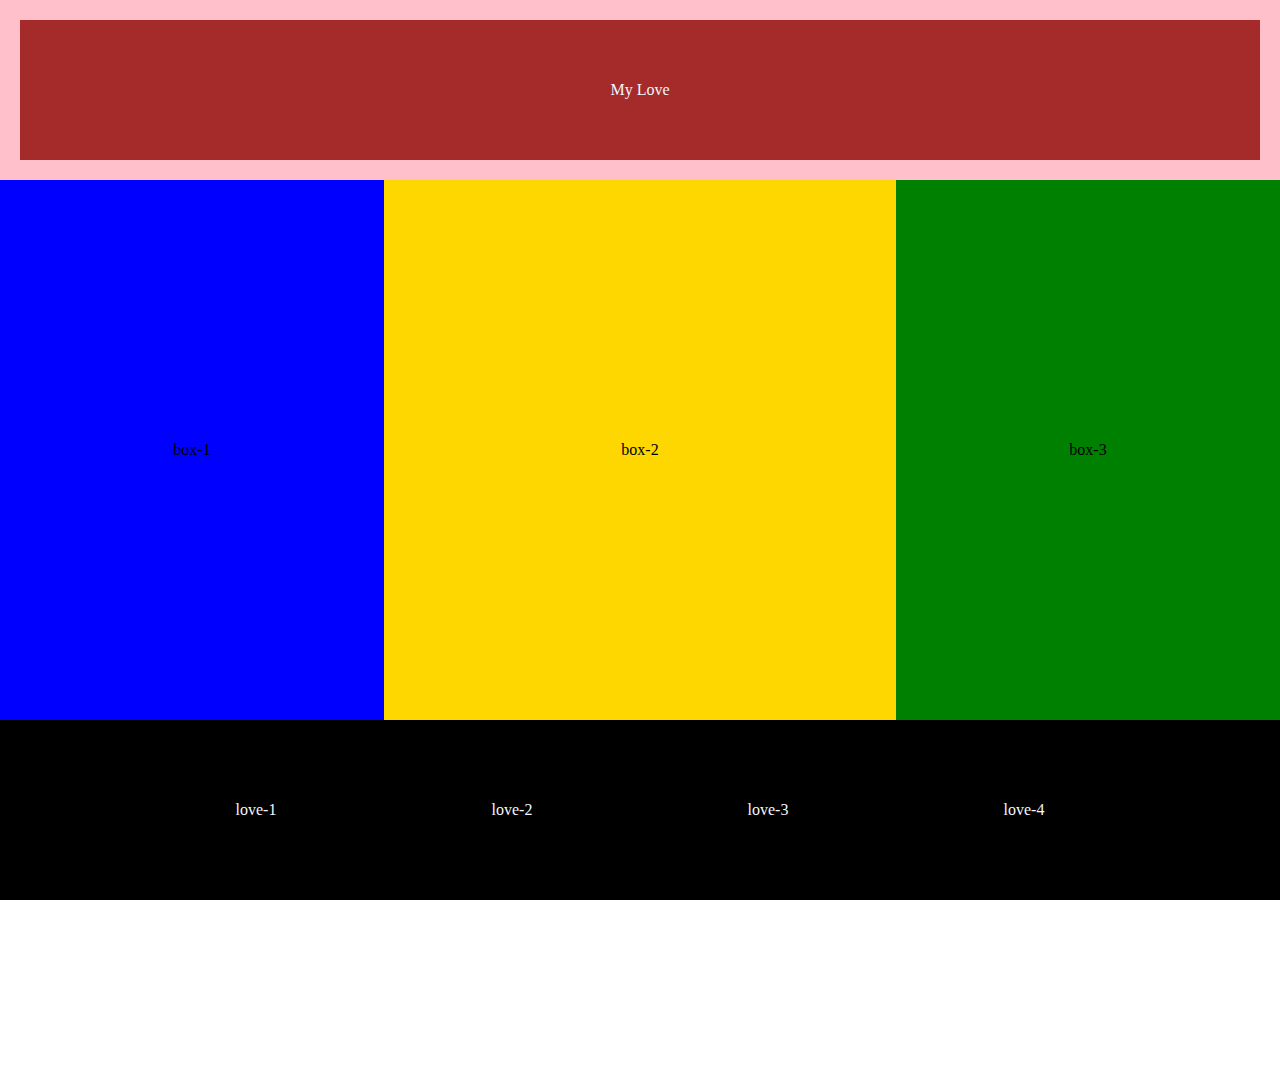
<file: index.html>
<!DOCTYPE html>
<html lang="en">
<head>
    <meta charset="UTF-8">
    <meta name="viewport" content="width=device-width, initial-scale=1.0">
    <title>Document</title>
    <style>
        *{
            margin:0;
            padding: 0;
            box-sizing: border-box;
        }
        .container{
            display: flex;
            background-color: aqua;
        }
        .box{
            height: 60vh;
            display: flex;
            justify-content: center;
            align-items: center;
        }
        .love{
            height: 60vh;
            display: flex;
            justify-content: center;
            align-items: center;
        }
        .love{
            flex: 0 0 20%;
        }
        #box-1{
            flex: 0 0 30%;
            background-color: blue;
        }
        #box-2{
            flex:0 0 40%;
            background-color: gold;
        }
        #box-3{
            flex:0 0 30%;
            background-color: green;
        }
        .header{
            width: 100vw;
            height: 20vh;
            background-color: brown;
            color: aliceblue;
            display: flex;
            justify-content: center;
            align-items: center;
            transition: 2s;
        }
        .header:hover{
            border: 20px solid pink;
        }
        .footer{
            width: 100vw;
            height: 20vh;
            background-color: black;
            color: aliceblue;
            display: flex;
            justify-content: center;
            align-items: center;
            transition: 2s;
        }
        .footer:hover{
            background-color: cadetblue;
        }
    </style>
</head>
<body>
    <div class="header">
        My Love
    </div>
    <div class="container">
        
    <div class="box" id="box-1">box-1</div>
    <div class="box" id="box-2">box-2</div>
    <div class="box" id="box-3">box-3</div>
    <!-- <div class="box" id="box-4">box-4</div>
    <div class="box" id="box-5">box-5</div>
    <div class="box" id="box-6">box-6</div>
    <div class="box" id="box-7">box-7</div>
    <div class="box" id="box-8">box-8</div>
    <div class="box" id="box-9">box-9</div>
    <div class="box" id="box-10">box-10</div> -->
    </div>
    <div class="footer">
        <div class="love" id="love-1">love-1</div>
        <div class="love" id="love-2">love-2</div>
        <div class="love" id="love-3">love-3</div>
        <div class="love" id="love-4">love-4</div>

    </div>
</body>
</html>
</file>
